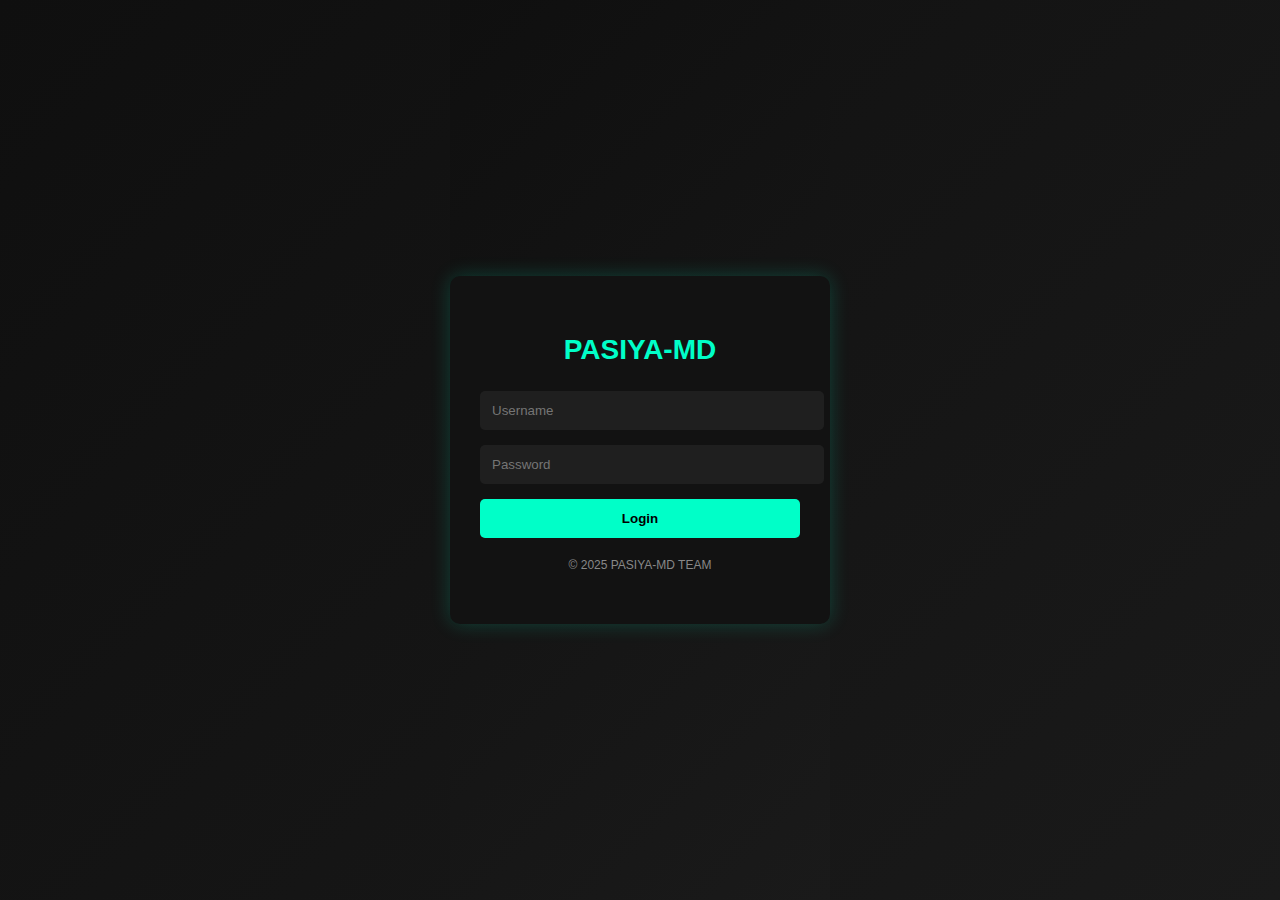
<file: index.html>
<!DOCTYPE html>
<html lang="en">
<head>
  <meta charset="UTF-8">
  <meta name="viewport" content="width=device-width, initial-scale=1.0">
  <title>PASIYA-MD | Login</title>
  <link rel="stylesheet" href="style.css">
</head>
<body>
  <div class="wrapper">
    <div class="login-box">
      <h1 class="logo">PASIYA-MD</h1>
      <form>
        <input type="text" placeholder="Username" required />
        <input type="password" placeholder="Password" required />
        <button type="submit">Login</button>
      </form>
      <p class="credit">© 2025 PASIYA-MD TEAM</p>
    </div>
  </div>
</body>
</html>
</file>
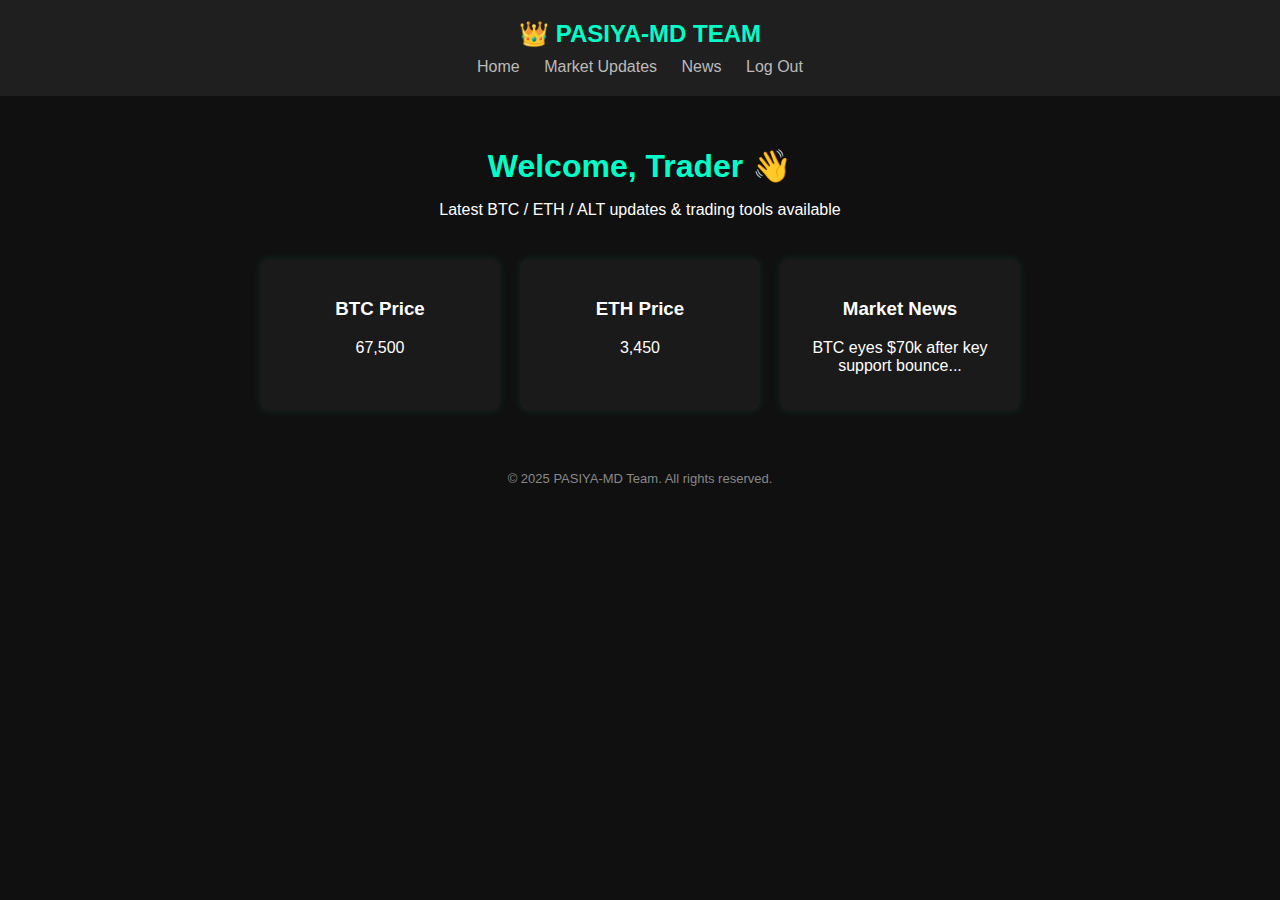
<file: dashboard.html>
<!DOCTYPE html>
<html lang="en">
<head>
  <meta charset="UTF-8" />
  <meta name="viewport" content="width=device-width, initial-scale=1.0"/>
  <title>PASIYA-MD Dashboard</title>
  <link rel="stylesheet" href="dashboard.css"/>
</head>
<body>
  <header>
    <h2>👑 PASIYA-MD TEAM</h2>
    <nav>
      <a href="#">Home</a>
      <a href="#">Market Updates</a>
      <a href="#">News</a>
      <a href="#">Log Out</a>
    </nav>
  </header>

  <main>
    <section class="welcome">
      <h1>Welcome, Trader 👋</h1>
      <p>Latest BTC / ETH / ALT updates & trading tools available</p>
    </section>

    <section class="cards">
      <div class="card">
        <h3>BTC Price</h3>
        <p>67,500</p>
      </div>
      <div class="card">
        <h3>ETH Price</h3>
        <p>3,450</p>
      </div>
      <div class="card">
        <h3>Market News</h3>
        <p>BTC eyes $70k after key support bounce...</p>
      </div>
    </section>
  </main>

  <footer>
    © 2025 PASIYA-MD Team. All rights reserved.
  </footer>
</body>
</html>
</file>
<file: style.css>
body, html {
  margin: 0;
  padding: 0;
  font-family: 'Segoe UI', sans-serif;
  background: linear-gradient(135deg, #0f0f0f, #1a1a1a);
  height: 100vh;
  display: flex;
  justify-content: center;
  align-items: center;
}

.wrapper {
  width: 100%;
  display: flex;
  justify-content: center;
}

.login-box {
  background: #121212;
  padding: 40px 30px;
  border-radius: 10px;
  text-align: center;
  box-shadow: 0 0 20px rgba(0,255,200,0.2);
  width: 320px;
}

.logo {
  font-size: 28px;
  font-weight: bold;
 color: #00ffc8;
  margin-bottom: 25px;
  animation: glow 2s ease-in-out infinite alternate;
}

@keyframes glow {
  from {
    text-shadow: 0 0 10px #00ffc8;
  }
  to {
    text-shadow: 0 0 20px #00ffc8, 0 0 30px #00ffc8;
  }
}

form input {
  display: block;
  width: 100%;
  margin: 15px 0;
  padding: 12px;
  border: none;
  border-radius: 5px;
  background: #1f1f1f;
  color: #fff;
}

button {
  width: 100%;
  padding: 12px;
  background: #00ffc8;
  border: none;
  border-radius: 5px;
  font-weight: bold;
  color: #000;
  cursor: pointer;
  transition: background 0.3s;
}

button:hover {
  background: #00e6b0;
}

.credit {
  margin-top: 20px;
  font-size: 12px;
  color: #888;
}
</file>
<file: dashboard.css>
body {
  margin: 0;
  font-family: 'Segoe UI', sans-serif;
  background: #101010;
  color: #fff;
}

header {
  background: #1f1f1f;
  padding: 20px;
  text-align: center;
}

header h2 {
  color: #00ffc8;
  margin: 0;
}

nav {
  margin-top: 10px;
}

nav a {
  margin: 0 10px;
  color: #bbb;
  text-decoration: none;
}

nav a:hover {
  text-decoration: underline;
}

main {
  padding: 30px;
  text-align: center;
}

.welcome h1 {
  margin-bottom: 10px;
  color: #00ffc8;
}

.cards {
  display: flex;
  flex-wrap: wrap;
  justify-content: center;
  margin-top: 30px;
}

.card {
  background: #1a1a1a;
  margin: 10px;
  padding: 20px;
  width: 200px;
  border-radius: 8px;
  box-shadow: 0 0 10px rgba(0,255,200,0.1);
}

footer {
  text-align: center;
  padding: 20px;
  font-size: 13px;
  color: #888;
}
</file>
